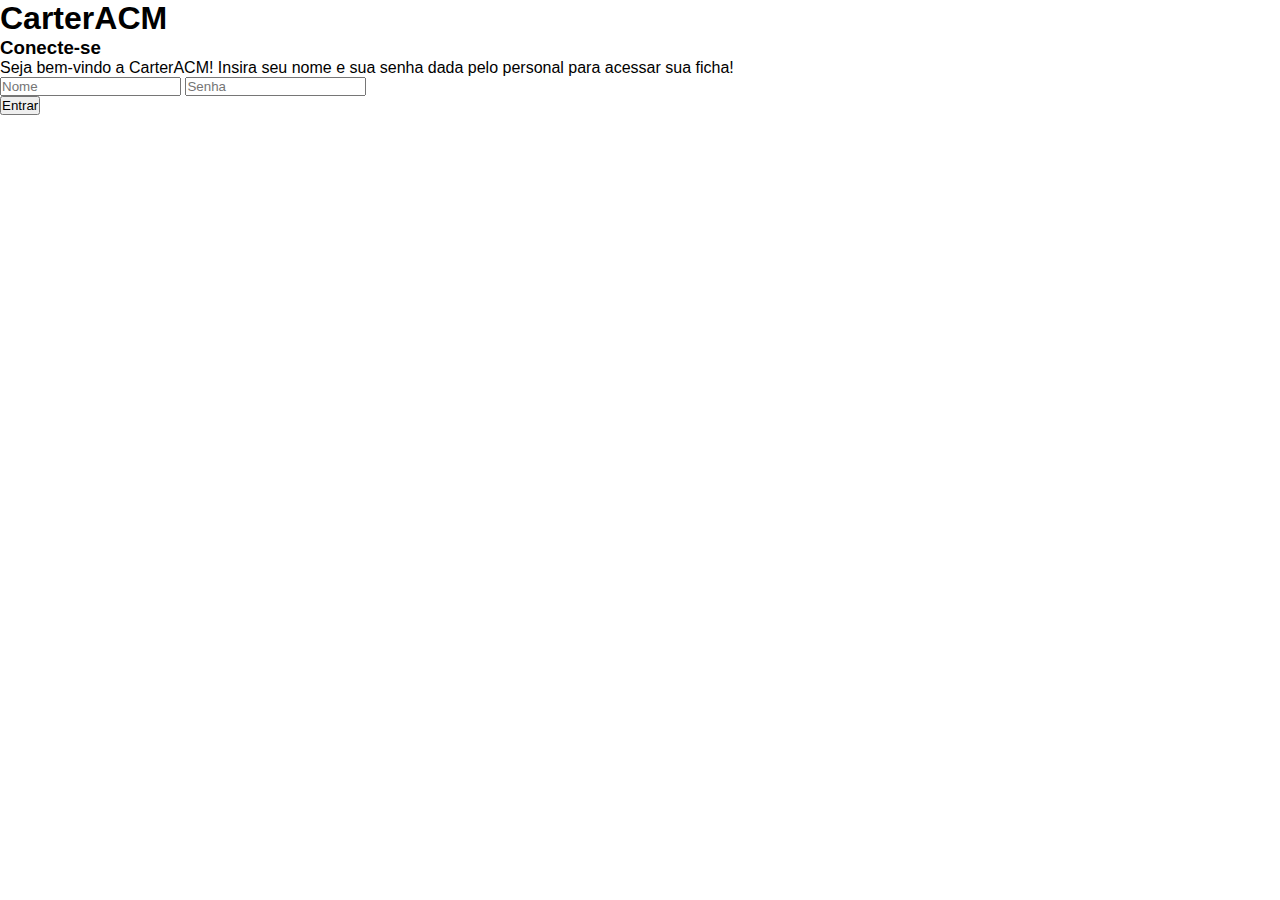
<file: index.html>
<!DOCTYPE html>
<html lang="pt-br">
<head>
    <meta charset="UTF-8">
    <meta name="viewport" content="width=device-width, initial-scale=1.0">
    <title>CarterACM</title>
    <link rel="stylesheet" href="index.css">
</head>
<body>
   

    <div id="login">
        <h1 id="logo">CarterACM</h1>
        <h3>Conecte-se</h3>
        <p>Seja bem-vindo a CarterACM! Insira seu nome e sua senha dada pelo personal para acessar sua ficha!</p>

        <input placeholder="Nome" type="text" id="name">
        <input placeholder="Senha" type="password" id="senha"> <br>

        <button onclick=login()>Entrar</button>
    </div>

    <script>
        function login() {
            const name = document.getElementById("name")
            const senha = document.getElementById("senha")

            fetch("data.json")
            .then(res => res.json())
            .then(data => {

                if (data[name.value]) {
                    if (senha.value === data[name.value].Senha) {
                        localStorage.setItem("nome", name.value)
                        window.location.href = "main.html"
                    }
                    
                }
            })

            

        }
    </script>
</body>
</html>
</file>
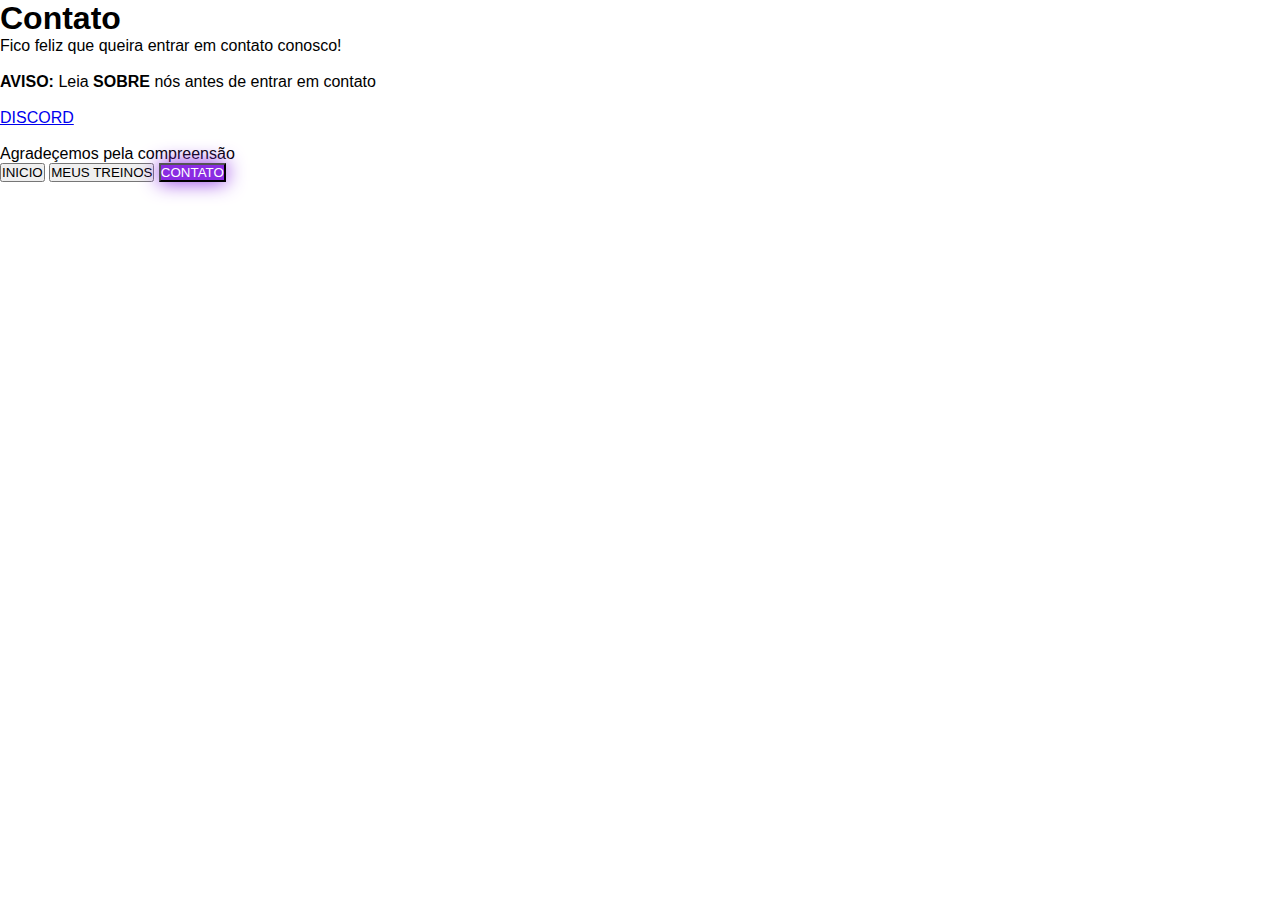
<file: contato.html>
<!DOCTYPE html>
<html lang="pt-br">
<head>
    <meta charset="UTF-8">
    <meta name="viewport" content="width=device-width, initial-scale=1.0">
    <title>CarterACM</title>
    <link rel="stylesheet" href="bar.css">
    <link rel="stylesheet" href="contato.css">
</head>
<body>
    <h1>Contato</h1>
    <div id="info">
        <p>Fico feliz que queira entrar em contato conosco! <br><br>
            <strong>AVISO:</strong> Leia <strong>SOBRE</strong> nós antes de entrar em contato <br><br></p>
    
        <a id="discord" href="https://discord.com/channels/@me/723494046793859113">DISCORD</a> <br><br>
    
        <p>Agradeçemos pela compreensão</p>
    </div>

    <div id="menu">
        <button id="inicio" onclick=iniciobar()>INICIO</button>
        <button id="treino" onclick=treinobar()>MEUS TREINOS</button>
        <button id="contato" style="background-color: blueviolet; color: white; box-shadow: 0px 0px 20px 0px blueviolet;" onclick=contatobar()>CONTATO</button>

    </div>
    
    <script>
        //Treino

        function treinobar() {
            window.location.href = "treinos.html" 
        }

        //Inicio

        function iniciobar() {
            window.location.href = "main.html" 
        }

        //Contato

        function contatobar(){
            window.location.href = "contato.html" 
        }

    </script>
</body>
</html>
</file>
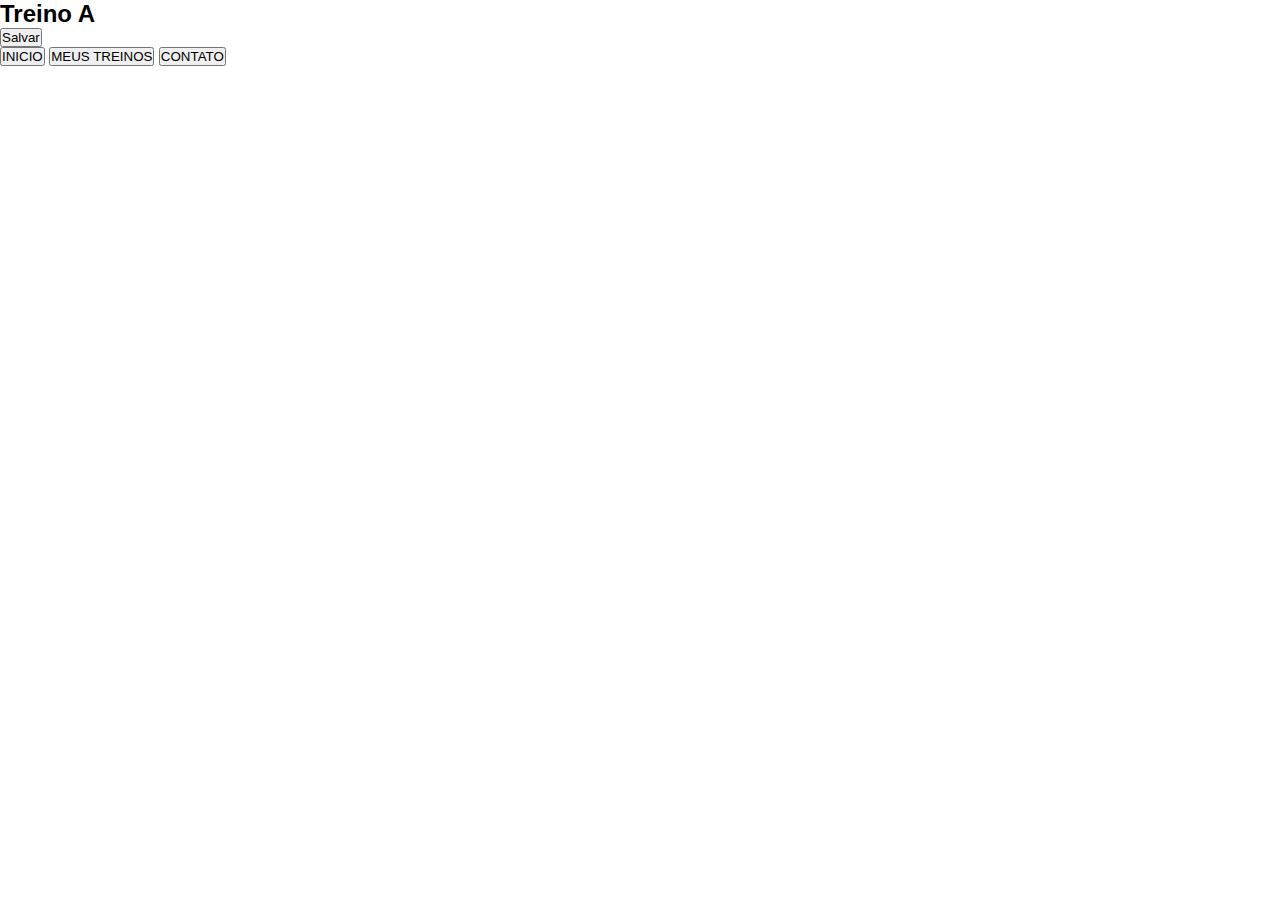
<file: treino-a.html>
<!DOCTYPE html>
<html lang="pt-br">
<head>
    <meta charset="UTF-8">
    <meta name="viewport" content="width=device-width, initial-scale=1.0">
    <title>CarterACM</title>
    <link rel="stylesheet" href="bar.css">
    <link rel="stylesheet" href="treino.css">
</head>
<body>
    <h2>Treino A</h2>
    <p class="dia_class" id="dia_A"></p>
    <div class="ficha" id="treino-a"></div>
    <button id="save" onclick=save()>Salvar</button>
    
    <div id="menu">
        <button id="inicio" onclick=iniciobar()>INICIO</button>
        <button id="treino" onclick=treinobar()>MEUS TREINOS</button>
        <button id="contato" onclick=contatobar()>CONTATO</button>

    </div>

    <script>
        //Variaveis
        const user = localStorage.getItem("nome")
        const treinoA = document.getElementById("treino-a")

        //Dias

        function dias() {
            const dia_A = document.getElementById("dia_A")

            fetch("data.json")
            .then(res => res.json())
            .then(data => {
                dia_A.textContent = `${data[user].Dias[0]}`
            })
        }

        dias()

        //Treino A
        fetch("data.json")
        .then(res => res.json())
        .then(data => {
            data[user].treinoA.forEach((exercicio, index) => {
                const novo_exercicio = document.createElement("p")
                novo_exercicio.textContent = exercicio
                treinoA.appendChild(novo_exercicio)

                const repinput = document.createElement("input")
                repinput.id = `repa${index}`
                repinput.className = "rep"
                repinput.placeholder = "repetição"
                repinput.type = "number"
                treinoA.appendChild(repinput)

                const pesoinput = document.createElement("input")
                pesoinput.className = "peso"
                pesoinput.id = `pesoa${index}`
                pesoinput.placeholder = "peso kg"
                pesoinput.type = "number"
                treinoA.appendChild(pesoinput)

                repinput.value = localStorage.getItem(repinput.id)
                pesoinput.value = localStorage.getItem(pesoinput.id)
            })
        })

        //Treino

        function treinobar() {
            window.location.href = "treinos.html" 
        }

        //Inicio

        function iniciobar() {
            window.location.href = "main.html" 
        }

        //Contato

        function contatobar(){
            window.location.href = "contato.html" 
        }

        //Save
        function save() {
            const repinput = document.querySelectorAll("input[class = 'rep']")
            const pesoinput = document.querySelectorAll("input[class = 'peso']")

            repinput.forEach(rep => {
                localStorage.setItem(rep.id, rep.value)
            });

            pesoinput.forEach(peso => {
                localStorage.setItem(peso.id, peso.value)
            })

            setInterval(function(){
                alert("Salvo com sucesso")

                location.reload()
            }, 500)
        }
    </script>

</body>
</html>
</file>
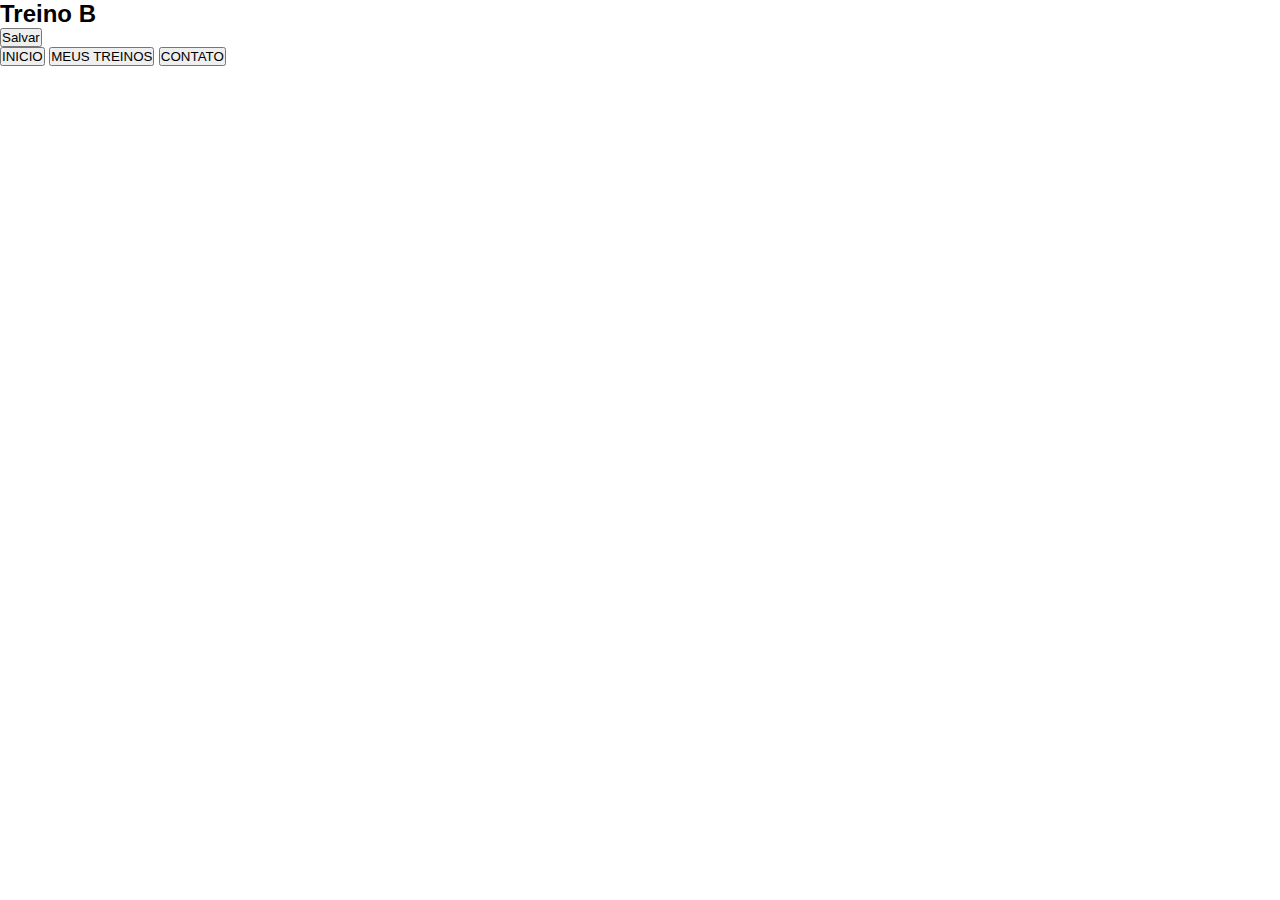
<file: treino-b.html>
<!DOCTYPE html>
<html lang="pt-br">
<head>
    <meta charset="UTF-8">
    <meta name="viewport" content="width=device-width, initial-scale=1.0">
    <title>CarterACM</title>
    <link rel="stylesheet" href="bar.css">
    <link rel="stylesheet" href="treino.css">
</head>
<body>
    <h2>Treino B</h2>
    <p class="dia_class" id="dia_B"></p> 
    <div class="ficha" id="treino-b"></div>
    <button id="save" onclick=save()>Salvar</button>
    
    <div id="menu">
        <button id="inicio" onclick=iniciobar()>INICIO</button>
        <button id="treino" onclick=treinobar()>MEUS TREINOS</button>
        <button id="contato" onclick=contatobar()>CONTATO</button>

    </div>

    <script>
        //Variaveis
        const user = localStorage.getItem("nome")
        const treinoB = document.getElementById("treino-b")

        //Dias

        function dias() {
            const dia_B = document.getElementById("dia_B")

            fetch("data.json")
            .then(res => res.json())
            .then(data => {
                dia_B.textContent = `${data[user].Dias[1]}`
            })
        }

        dias()

        //Treino A
        fetch("data.json")
        .then(res => res.json())
        .then(data => {
            data[user].treinoB.forEach((exercicio, index) => {
                const novo_exercicio = document.createElement("p")
                novo_exercicio.textContent = exercicio
                treinoB.appendChild(novo_exercicio)

                const repinput = document.createElement("input")
                repinput.id = `repb${index}`
                repinput.className = "rep"
                repinput.placeholder = "repetição"
                repinput.type = "number"
                treinoB.appendChild(repinput)

                const pesoinput = document.createElement("input")
                pesoinput.className = "peso"
                pesoinput.id = `pesob${index}`
                pesoinput.placeholder = "peso kg"
                pesoinput.type = "number"
                treinoB.appendChild(pesoinput)

                repinput.value = localStorage.getItem(repinput.id)
                pesoinput.value = localStorage.getItem(pesoinput.id)
            })
        })

        //Treino

        function treinobar() {
            window.location.href = "treinos.html" 
        }

        //Inicio

        function iniciobar() {
            window.location.href = "main.html" 
        }

        //Contato

        function contatobar(){
            window.location.href = "contato.html" 
        }

        //Save
        function save() {
            const repinput = document.querySelectorAll("input[class = 'rep']")
            const pesoinput = document.querySelectorAll("input[class = 'peso']")

            repinput.forEach(rep => {
                localStorage.setItem(rep.id, rep.value)
            });

            pesoinput.forEach(peso => {
                localStorage.setItem(peso.id, peso.value)
            })

            alert("Salvo com sucesso")

            location.reload()
        }
    </script>

</body>
</html>
</file>
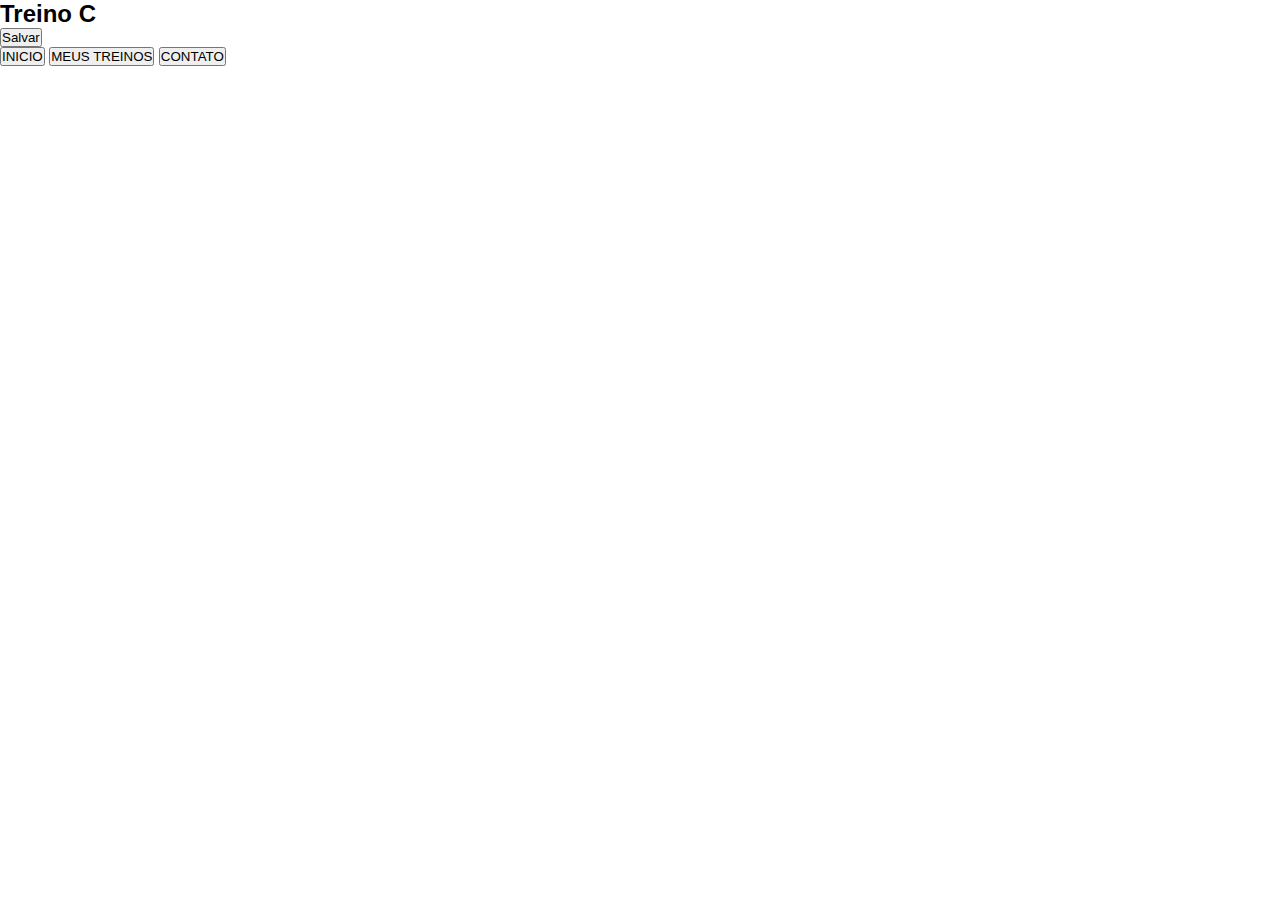
<file: treino-c.html>
<!DOCTYPE html>
<html lang="pt-br">
<head>
    <meta charset="UTF-8">
    <meta name="viewport" content="width=device-width, initial-scale=1.0">
    <title>CarterACM</title>
    <link rel="stylesheet" href="bar.css">
    <link rel="stylesheet" href="treino.css">
</head>
<body>
    <h2>Treino C</h2>
    <p class="dia_class" id="dia_C"></p> 
    <div class="ficha" id="treino-c"></div>
    <button id="save" onclick=save()>Salvar</button>
    
    <div id="menu">
        <button id="inicio" onclick=iniciobar()>INICIO</button>
        <button id="treino" onclick=treinobar()>MEUS TREINOS</button>
        <button id="contato" onclick=contatobar()>CONTATO</button>

    </div>

    <script>
        //Variaveis
        const user = localStorage.getItem("nome")
        const treinoC = document.getElementById("treino-c")

        //Dias

        function dias() {
            const dia_C = document.getElementById("dia_C")

            fetch("data.json")
            .then(res => res.json())
            .then(data => {
                dia_C.textContent = `${data[user].Dias[2]}`
            })
        }

        dias()

        //Treino A
        fetch("data.json")
        .then(res => res.json())
        .then(data => {
            data[user].treinoC.forEach((exercicio, index) => {
                const novo_exercicio = document.createElement("p")
                novo_exercicio.textContent = exercicio
                treinoC.appendChild(novo_exercicio)

                const repinput = document.createElement("input")
                repinput.id = `repc${index}`
                repinput.className = "rep"
                repinput.placeholder = "repetição"
                repinput.type = "number"
                treinoC.appendChild(repinput)

                const pesoinput = document.createElement("input")
                pesoinput.className = "peso"
                pesoinput.id = `pesoc${index}`
                pesoinput.placeholder = "peso kg"
                pesoinput.type = "number"
                treinoC.appendChild(pesoinput)

                repinput.value = localStorage.getItem(repinput.id)
                pesoinput.value = localStorage.getItem(pesoinput.id)
            })
        })

        //Treino

        function treinobar() {
            window.location.href = "treinos.html" 
        }

        //Inicio

        function iniciobar() {
            window.location.href = "main.html" 
        }

        //Contato

        function contatobar(){
            window.location.href = "contato.html" 
        }

        //Save
        function save() {
            const repinput = document.querySelectorAll("input[class = 'rep']")
            const pesoinput = document.querySelectorAll("input[class = 'peso']")

            repinput.forEach(rep => {
                localStorage.setItem(rep.id, rep.value)
            });

            pesoinput.forEach(peso => {
                localStorage.setItem(peso.id, peso.value)
            })

            alert("Salvo com sucesso")

            location.reload()
        }
    </script>

</body>
</html>
</file>
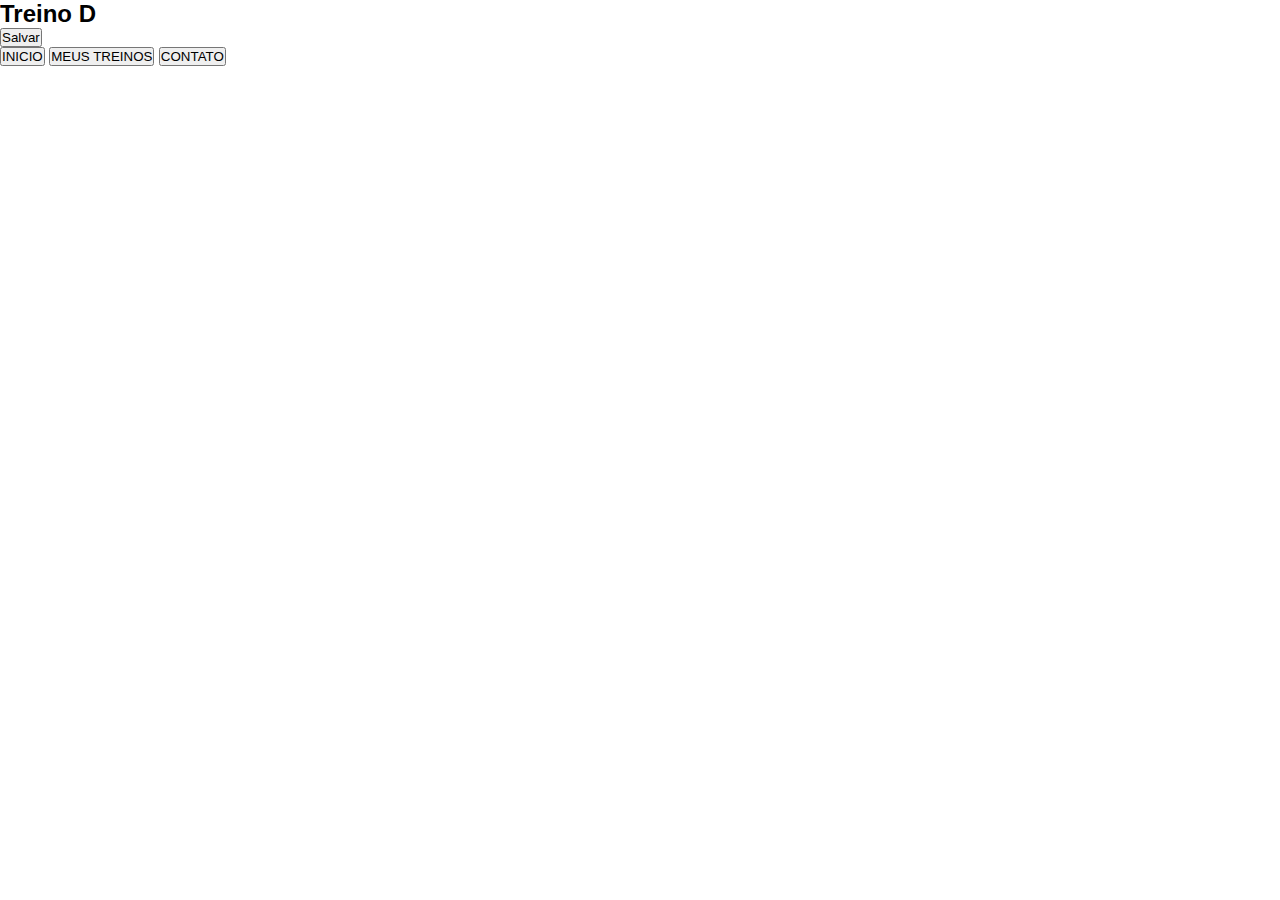
<file: treino-d.html>
<!DOCTYPE html>
<html lang="pt-br">
<head>
    <meta charset="UTF-8">
    <meta name="viewport" content="width=device-width, initial-scale=1.0">
    <title>CarterACM</title>
    <link rel="stylesheet" href="bar.css">
    <link rel="stylesheet" href="treino.css">
</head>
<body>
    <h2>Treino D</h2>
    <p class="dia_class" id="dia_D"></p> 
    <div class="ficha" id="treino-d"></div>
    <button id="save" onclick=save()>Salvar</button>
    
    <div id="menu">
        <button id="inicio" onclick=iniciobar()>INICIO</button>
        <button id="treino" onclick=treinobar()>MEUS TREINOS</button>
        <button id="contato" onclick=contatobar()>CONTATO</button>

    </div>

    <script>
        //Variaveis
        const user = localStorage.getItem("nome")
        const treinoD = document.getElementById("treino-d")

        //Dias

        function dias() {
            const dia_D = document.getElementById("dia_D")

            fetch("data.json")
            .then(res => res.json())
            .then(data => {
                dia_D.textContent = `${data[user].Dias[3]}`
            })
        }

        dias()

        //Treino D
        fetch("data.json")
        .then(res => res.json())
        .then(data => {
            data[user].treinoD.forEach((exercicio, index) => {
                const novo_exercicio = document.createElement("p")
                novo_exercicio.textContent = exercicio
                treinoD.appendChild(novo_exercicio)

                const repinput = document.createElement("input")
                repinput.id = `repd${index}`
                repinput.className = "rep"
                repinput.placeholder = "repetição"
                repinput.type = "number"
                treinoD.appendChild(repinput)

                const pesoinput = document.createElement("input")
                pesoinput.className = "peso"
                pesoinput.id = `pesod${index}`
                pesoinput.placeholder = "peso kg"
                pesoinput.type = "number"
                treinoD.appendChild(pesoinput)

                repinput.value = localStorage.getItem(repinput.id)
                pesoinput.value = localStorage.getItem(pesoinput.id)
            })
        })

        //Treino

        function treinobar() {
            window.location.href = "treinos.html" 
        }

        //Inicio

        function iniciobar() {
            window.location.href = "main.html" 
        }

        //Contato

        function contatobar(){
            window.location.href = "contato.html" 
        }

        //Save
        function save() {
            const repinput = document.querySelectorAll("input[class = 'rep']")
            const pesoinput = document.querySelectorAll("input[class = 'peso']")

            const save_button = document.getElementById("save")
            save_button.style.transform = "scale(1.2)"
            save_button.style.backgroundColor = "blueviolet"
            save_button.style.color = "white"
            save_button.style.boxShadow = "0px 0px 10px 0px blueviolet"

            repinput.forEach(rep => {
                localStorage.setItem(rep.id, rep.value)
            });

            pesoinput.forEach(peso => {
                localStorage.setItem(peso.id, peso.value)
            })

            alert("Salvo com sucesso")

            location.reload()
        }
    </script>

</body>
</html>
</file>
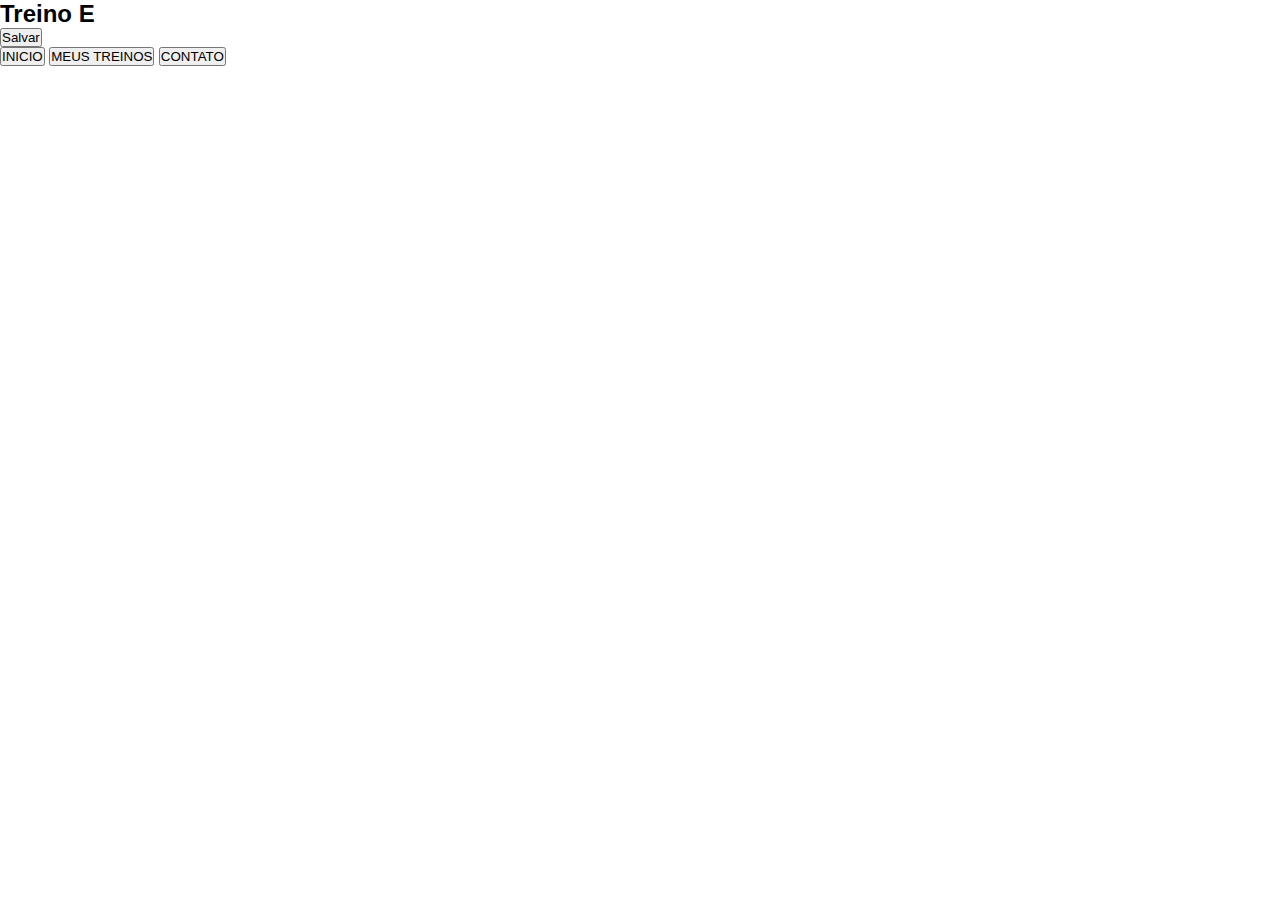
<file: treino-e.html>
<!DOCTYPE html>
<html lang="pt-br">
<head>
    <meta charset="UTF-8">
    <meta name="viewport" content="width=device-width, initial-scale=1.0">
    <title>CarterACM</title>
    <link rel="stylesheet" href="bar.css">
    <link rel="stylesheet" href="treino.css">
</head>
<body>
    <h2>Treino E</h2>
    <p class="dia_class" id="dia_E"></p> 
    <div class="ficha" id="treino-e"></div>
    <button id="save" onclick=save()>Salvar</button>
    
    <div id="menu">
        <button id="inicio" onclick=iniciobar()>INICIO</button>
        <button id="treino" onclick=treinobar()>MEUS TREINOS</button>
        <button id="contato" onclick=contatobar()>CONTATO</button>

    </div>

    <script>
        //Variaveis
        const user = localStorage.getItem("nome")
        const treinoE = document.getElementById("treino-e")

        //Dias

        function dias() {
            const dia_E = document.getElementById("dia_E")

            fetch("data.json")
            .then(res => res.json())
            .then(data => {
                dia_E.textContent = `${data[user].Dias[4]}`
            })
        }

        dias()

        //Treino A
        fetch("data.json")
        .then(res => res.json())
        .then(data => {
            data[user].treinoE.forEach((exercicio, index) => {
                const novo_exercicio = document.createElement("p")
                novo_exercicio.textContent = exercicio
                treinoE.appendChild(novo_exercicio)

                const repinput = document.createElement("input")
                repinput.id = `repe${index}`
                repinput.className = "rep"
                repinput.placeholder = "repetição"
                repinput.type = "number"
                treinoE.appendChild(repinput)

                const pesoinput = document.createElement("input")
                pesoinput.className = "peso"
                pesoinput.id = `pesoe${index}`
                pesoinput.placeholder = "peso kg"
                pesoinput.type = "number"
                treinoE.appendChild(pesoinput)

                repinput.value = localStorage.getItem(repinput.id)
                pesoinput.value = localStorage.getItem(pesoinput.id)
            })
        })

        //Treino

        function treinobar() {
            window.location.href = "treinos.html" 
        }

        //Inicio

        function iniciobar() {
            window.location.href = "main.html" 
        }

        //Contato

        function contatobar(){
            window.location.href = "contato.html" 
        }

        //Save
        function save() {
            const repinput = document.querySelectorAll("input[class = 'rep']")
            const pesoinput = document.querySelectorAll("input[class = 'peso']")

            const save_button = document.getElementById("save")
            save_button.style.transform = "scale(1.2)"
            save_button.style.backgroundColor = "blueviolet"
            save_button.style.color = "white"
            save_button.style.boxShadow = "0px 0px 10px 0px blueviolet"

            repinput.forEach(rep => {
                localStorage.setItem(rep.id, rep.value)
            });

            pesoinput.forEach(peso => {
                localStorage.setItem(peso.id, peso.value)
            })

            alert("Salvo com sucesso")

            location.reload()
        }
    </script>

</body>
</html>
</file>
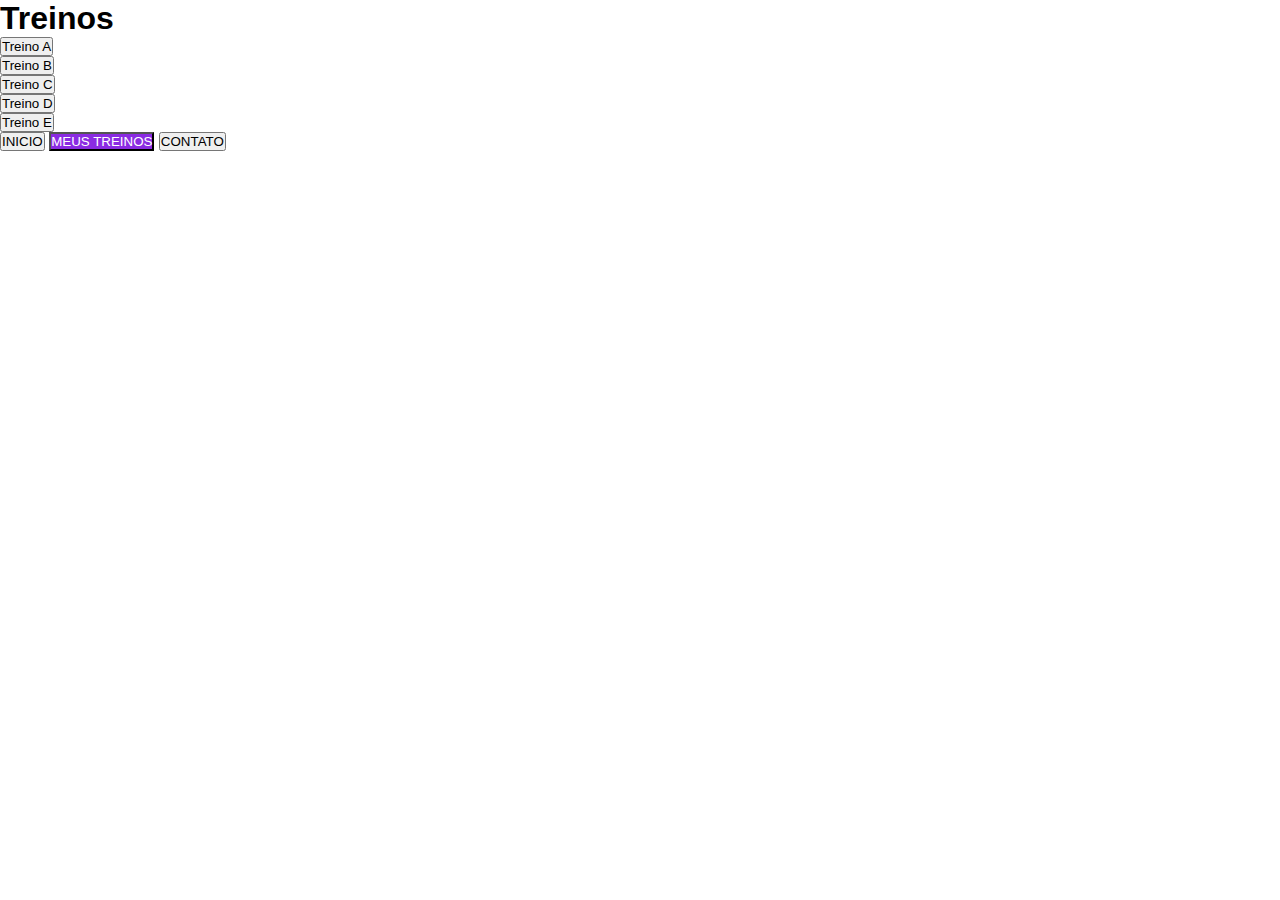
<file: treinos.html>
<!DOCTYPE html>
<html lang="en">
<head>
    <meta charset="UTF-8">
    <meta name="viewport" content="width=device-width, initial-scale=1.0">
    <title>CarterACM</title>
    <link rel="stylesheet" href="bar.css">
    <link rel="stylesheet" href="treinos.css">
</head>
<body>
    <h1>Treinos</h1>

    <div id="treinos">
        <button onclick=treino_a()>Treino A</button> <br>
        <button onclick=treino_b()>Treino B</button> <br>
        <button onclick=treino_c()>Treino C</button> <br>
        <button onclick=treino_d()>Treino D</button> <br>
        <button onclick=treino_e()>Treino E</button>
    </div>

    <div id="menu">
        <button id="inicio" onclick=iniciobar()>INICIO</button>
        <button id="treino" style="background-color: blueviolet; color: white;" onclick=treinobar()>MEUS TREINOS</button>
        <button id="contato" onclick=contatobar()>CONTATO</button>

    </div>

    <script>
        function treino_a() {
            window.location.href = "treino-a.html"
        }

        function treino_b() {
            window.location.href = "treino-b.html"
        }

        function treino_c() {
            window.location.href = "treino-c.html"
        }

        function treino_d() {
            window.location.href = "treino-d.html"
        }

        function treino_e() {
            window.location.href = "treino-e.html"
        }

        //Treino

        function treinobar() {
            window.location.href = "treinos.html" 
        }

        //Inicio

        function iniciobar() {
            window.location.href = "main.html" 
        }

        //Contato

        function contatobar(){
            window.location.href = "contato.html" 
        }

    </script>
</body>
</html>
</file>
<file: index.css>
* {
    margin: 0px;
    padding: 0px;
    font-family: Arial, Helvetica, sans-serif;
}

@media screen and (max-width: 600px) {

    #logo {
        text-align: center;
        color: white;
        background-color: blueviolet;
        padding: 5px 0px;
        margin-bottom: 20px;
        border-radius: 20px;
    }

    #login {
        color: rgb(0, 0, 0);
        box-shadow: 0px 0px 20px 0px blueviolet;
        border-bottom: 4px solid blueviolet;
        position: relative;
        top: 150px;
        padding: 20px;
        width: 312px;
        left: 20px;
        height: 300px;
        border-radius: 20px;
    }

    #login h3 {
        margin-bottom: 20px;
        font-size: 25px;
    }

    #login p {
        margin-bottom: 20px;
        font-size: 14px;
    }

    #login input {
        color: rgb(0, 0, 0);
        border: 1px solid blueviolet;
        font-size: 15px;
        padding: 2px 10px;
        margin-bottom: 10px;
        background-color: white;
        border-radius: 10px;
        position: relative;
        left: 20px;
        width: 250px;
    }

    #login button{
        padding: 10px 40px;
        font-size: 20px;
        margin-top: 10px;
        position: relative;
        left: 90px;
        border-radius: 20px;
        background-color: blueviolet;
        border: none;
        color: white;
    }
}
</file>
<file: bar.css>
* {
    margin: 0px;
    padding: 0px;
    font-family: Arial, Helvetica, sans-serif;
}

@media screen and (max-width: 600px) {
    /*Menu*/

    #menu button {
        margin-right: 20px;
        padding: 15px 15px;
        position: fixed;
        bottom: 1px;
        border: none;
        border-radius: 30px;
    }

    #menu #inicio {
        left: 20px;
        transition: .3s;
    }

    #menu #contato {
        right: 1px;
        transition: .3s;
    }

    #menu #treino {
        left: 120px;
        transition: .3s;
    }

}
</file>
<file: contato.css>
*{
    margin: 0px;
    padding: 0px;
    font-family: Arial, Helvetica, sans-serif;
}

@media screen and (max-width:600px) {


    h1 {
        padding: 20px 0px;
        text-align: center;
        color: blueviolet;
    }

    #info {
        text-align: center;
        padding: 0px 50px;
    }

    #info p {
        position: relative;
        top: 50px;
    }

    #info a {
        position: relative;
        top: 50px;
    }
}
</file>
<file: treino.css>
* {
    margin: 0px;
    padding: 0px;
    font-family: Arial, Helvetica, sans-serif;
}

@media screen and (max-width: 600px) {

    h2 {
        text-align: center;
        color: blueviolet;
    }

    /*Ficha*/

    .ficha {
        width: 250px;
        height: 380px;
        position: relative;
        left: 20%;
        font-size: 20px;
        overflow-y: auto;
        font-weight: 600;
        
        
    }

    .ficha p {
        background-color: blueviolet;
        color: white;
        height: 80px;
        padding: 10px;
        border-radius: 20px;
    }



    .ficha .rep{
        
        position: relative;
        bottom: 50px;
        left: 7%;
        padding: 0px 10px;
        font-size: 15px;
        width: 80px;
        height: 30px;
        margin-right: 10px;
        border: 1px solid rgb(255, 255, 255);
        color: rgb(0, 0, 0);
        border-radius: 30px;
    }

    .ficha .peso{
        position: relative;
        bottom: 50px;
        left: 7%;
        padding: 0px 10px;
        font-size: 15px;
        width: 80px;
        height: 30px;
        margin-right: 10px;
        border: 1px solid rgb(255, 255, 255);
        color: rgb(0, 0, 0);
        border-radius: 30px;
    }

    /*Dia*/

    .dia_class {
        position: relative;
        margin: 30px 0px 30px 0px;
        text-align: center;
        left: 16%;
        padding: 10px 0px;
        width: 280px;
        border-radius: 30px;
        color: rgb(0, 0, 0);
        text-transform: uppercase;
    }
    /*Save*/

    #save {
        padding: 10px 25px;
        font-size: 20px;
        border-radius: 30px;
        border: none;
        background-color: rgb(231, 231, 231);
        position: relative;
        left: 36%;
        top: 10px;
        transition: .2s;
    }
}
</file>
<file: treinos.css>
*{
    margin: 0px;
    padding: 0px;
    font-family: Arial, Helvetica, sans-serif;
}

@media screen and (max-width:600px) {

    h1 {
        text-align: center;
        padding: 20px 0px;
        color: blueviolet;
    }

    #treinos {
        text-align: center;
    }

    #treinos button{
        position: relative;
        left: 0px;
        top: 50px;
        margin-bottom: 15px;
        padding: 20px 80px;
        border: none;
        border-radius: 20px;
        font-size: 20px;
        background-color: rgb(231, 231, 231);
        transition: .3s;
        
    }
}
</file>
